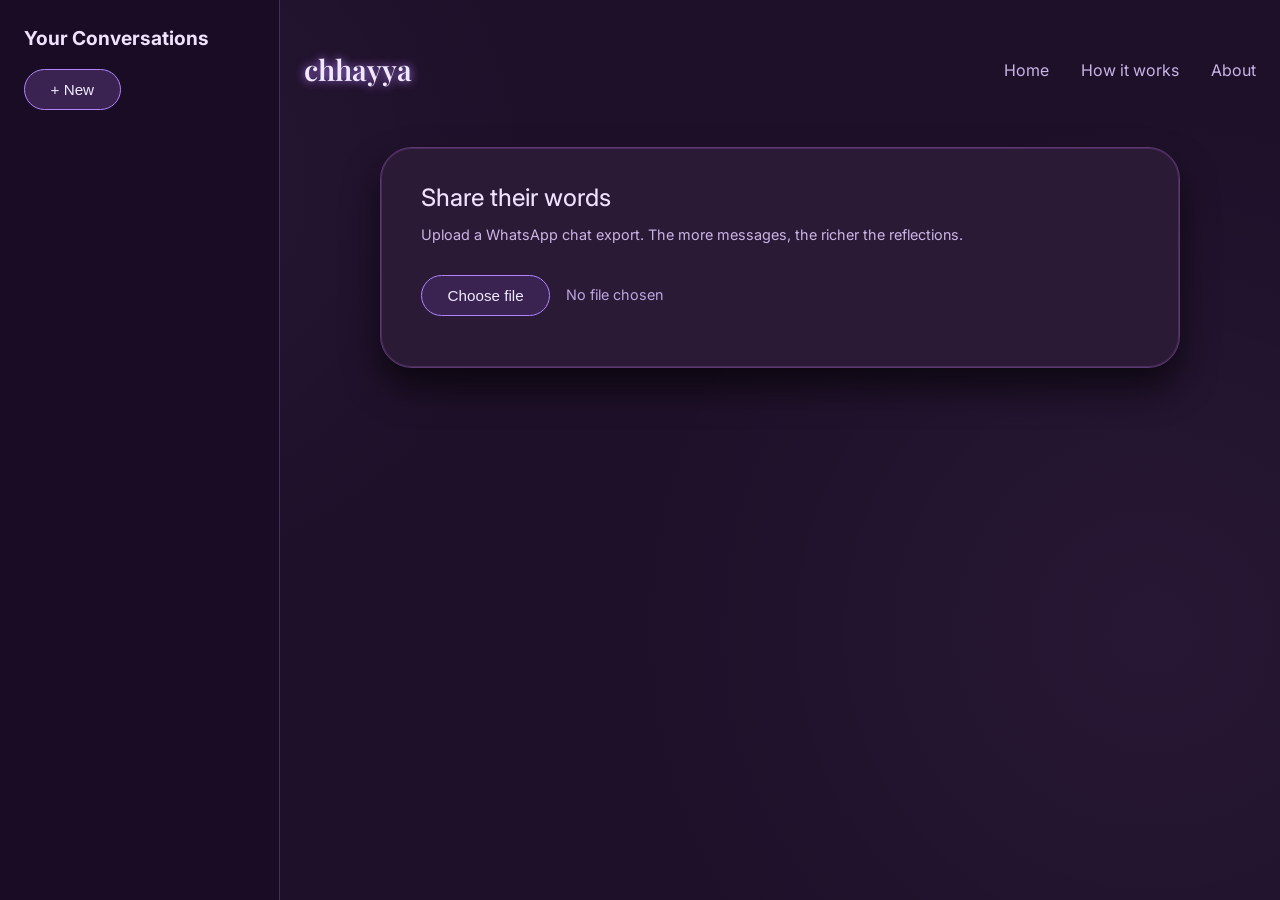
<file: frontend/index.html>
<!DOCTYPE html>
<html lang="en">
<head>
    <meta charset="UTF-8">
    <meta name="viewport" content="width=device-width, initial-scale=1.0">
    <title>chhayya • Begin Reflection</title>
    <link rel="stylesheet" href="style.css">
    <link rel="preconnect" href="https://fonts.googleapis.com">
    <link rel="preconnect" href="https://fonts.gstatic.com" crossorigin>
    <link href="https://fonts.googleapis.com/css2?family=Inter:opsz,wght@14..32,300..700&family=Playfair+Display:wght@500;600&display=swap" rel="stylesheet">
</head>
<body>
    <div class="app-layout">
        <!-- Sidebar -->
        <aside class="sidebar">
            <h2 class="sidebar-title">Your Conversations</h2>
            <button class="btn btn-outline btn-small" id="newChatBtn">+ New</button>
            <div class="chat-list" id="chatList"></div>
        </aside>

        <!-- Main Content -->
        <main class="main-content">
            <nav class="navbar">
                <div class="logo">chhayya</div>
                <div class="nav-links">
                    <a href="/">Home</a>
                    <a href="/#how-it-works">How it works</a>
                    <a href="/#about">About</a>
                </div>
            </nav>

            <!-- Upload Section -->
            <section class="upload-card card" id="uploadSection">
                <h2>Share their words</h2>
                <p class="card-sub">Upload a WhatsApp chat export. The more messages, the richer the reflections.</p>
                <div class="upload-area">
                    <input type="file" id="chatFile" accept=".txt" hidden>
                    <button class="btn btn-outline" id="uploadBtn">Choose file</button>
                    <span class="file-name" id="fileName">No file chosen</span>
                </div>
                <div id="uploadStatus" class="status-message"></div>
            </section>

            <!-- Chat Section (hidden initially) -->
            <section class="chat-card card" id="chatSection" style="display: none;">
                <div class="chat-header">
                    <label for="personSelect" class="person-label">Who would you like to hear from?</label>
                    <select id="personSelect" class="person-select"></select>
                </div>
                <div class="chat-history" id="chatHistory"></div>
                <div class="chat-input-area">
                    <textarea id="question" rows="1" placeholder="Type your message..."></textarea>
                    <div class="input-footer">
                        <label class="checkbox">
                            <input type="checkbox" id="useOpenAI" checked> 
                            <span>Use AI generation</span>
                        </label>
                        <button class="btn btn-primary" id="askBtn">Send</button>
                    </div>
                </div>
            </section>
        </main>
    </div>

    <script src="script.js"></script>
</body>
</html>
</file>
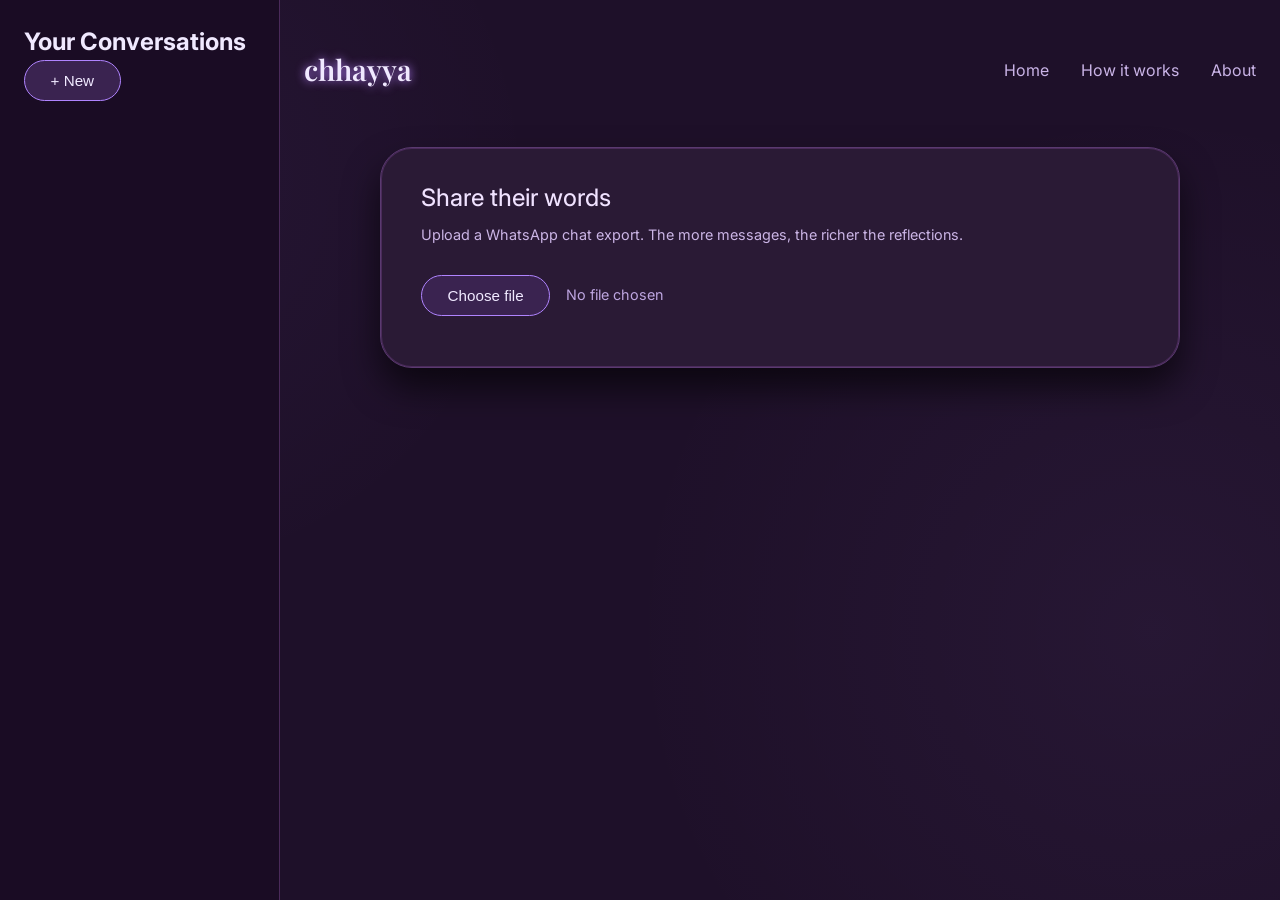
<file: frontend/app.html>
<!DOCTYPE html>
<html lang="en">
<head>
    <meta charset="UTF-8">
    <meta name="viewport" content="width=device-width, initial-scale=1.0">
    <title>chhayya • Begin Reflection</title>
    <link rel="stylesheet" href="style.css">
    <link rel="preconnect" href="https://fonts.googleapis.com">
    <link rel="preconnect" href="https://fonts.gstatic.com" crossorigin>
    <link href="https://fonts.googleapis.com/css2?family=Inter:opsz,wght@14..32,300..700&family=Playfair+Display:wght@500;600&display=swap" rel="stylesheet">
</head>
<body>
    <div class="app-layout">
        <!-- Sidebar -->
        <aside class="sidebar">
            <div class="sidebar-header">
                <h2>Your Conversations</h2>
                <button class="btn btn-outline btn-small" id="newChatBtn">+ New</button>
            </div>
            <div class="chat-list" id="chatList"></div>
        </aside>

        <!-- Main Content -->
        <main class="main-content">
            <nav class="navbar">
                <div class="logo">chhayya</div>
                <div class="nav-links">
                    <a href="/">Home</a>
                    <a href="#">How it works</a>
                    <a href="#">About</a>
                </div>
            </nav>

            <!-- Upload Section -->
            <section class="upload-card card" id="uploadSection">
                <h2>Share their words</h2>
                <p class="card-sub">Upload a WhatsApp chat export. The more messages, the richer the reflections.</p>
                <div class="upload-area">
                    <input type="file" id="chatFile" accept=".txt" hidden>
                    <button class="btn btn-outline" id="uploadBtn">Choose file</button>
                    <span class="file-name" id="fileName">No file chosen</span>
                </div>
                <div id="uploadStatus" class="status-message"></div>
            </section>

            <!-- Chat Section (hidden initially) -->
            <section class="chat-card card" id="chatSection" style="display: none;">
                <div class="chat-header">
                    <label for="personSelect" class="person-label">Who would you like to hear from?</label>
                    <select id="personSelect" class="person-select"></select>
                </div>
                <div class="chat-history" id="chatHistory"></div>
                <div class="chat-input-area">
                    <textarea id="question" rows="1" placeholder="Type your message..."></textarea>
                    <div class="input-footer">
                        <label class="checkbox">
                            <input type="checkbox" id="useOpenAI" checked> 
                            <span>Use AI generation</span>
                        </label>
                        <button class="btn btn-primary" id="askBtn">Send</button>
                    </div>
                </div>
            </section>
        </main>
    </div>

    <script src="script.js"></script>
</body>
</html>
</file>
<file: frontend/style.css>
* {
    margin: 0;
    padding: 0;
    box-sizing: border-box;
}

body {
    font-family: 'Inter', sans-serif;
    background: #1e1029;
    color: #f0e9ff;
    line-height: 1.5;
    min-height: 100vh;
}

/* Landing page specific */
.landing-page {
    background: #1e1029;
    background-image: radial-gradient(circle at 10% 20%, rgba(180, 130, 255, 0.05) 0%, transparent 30%),
                      radial-gradient(circle at 90% 70%, rgba(200, 150, 255, 0.05) 0%, transparent 40%);
}

.app {
    max-width: 1200px;
    margin: 0 auto;
    padding: 0 1.5rem;
}

/* Navbar (shared) */
.navbar {
    display: flex;
    justify-content: space-between;
    align-items: center;
    padding: 1.5rem 0;
    margin-bottom: 2rem;
}

.logo {
    font-family: 'Playfair Display', serif;
    font-size: 1.8rem;
    font-weight: 600;
    color: #f0e9ff;
    text-shadow: 0 0 10px #b77eff;
}

.nav-links {
    display: flex;
    gap: 2rem;
}

.nav-links a {
    color: #c9b3e6;
    text-decoration: none;
    font-size: 1rem;
    transition: color 0.2s;
}

.nav-links a:hover,
.nav-links a.active {
    color: #f0e9ff;
}

/* Hero section */
.hero {
    text-align: center;
    margin: 4rem 0 5rem;
}

.hero h1 {
    font-family: 'Playfair Display', serif;
    font-size: 4.5rem;
    font-weight: 600;
    color: #f0e9ff;
    text-shadow: 0 0 20px #b77eff, 0 0 40px rgba(183, 126, 255, 0.3);
    line-height: 1.2;
    margin-bottom: 1.5rem;
}

.hero .description {
    font-size: 1.1rem;
    color: #b8a3d9;
    max-width: 600px;
    margin: 0 auto 2.5rem;
}

.hero-buttons {
    display: flex;
    gap: 1rem;
    justify-content: center;
    flex-wrap: wrap;
}

/* Features section */
.features {
    margin: 5rem 0;
    text-align: center;
}

.features h2 {
    font-size: 2.5rem;
    font-family: 'Playfair Display', serif;
    margin-bottom: 3rem;
    color: #f0e2ff;
}

.feature-grid {
    display: grid;
    grid-template-columns: repeat(auto-fit, minmax(280px, 1fr));
    gap: 2rem;
}

.feature-card {
    background: #2a1a35;
    border-radius: 28px;
    padding: 2rem;
    border: 1px solid #5a3a70;
    box-shadow: 0 10px 20px rgba(0, 0, 0, 0.3);
    transition: transform 0.2s;
}

.feature-card:hover {
    transform: translateY(-5px);
    border-color: #8a5cf6;
}

.feature-card h3 {
    font-size: 1.4rem;
    color: #f0e2ff;
    margin-bottom: 1rem;
}

.feature-card p {
    color: #cbb5e6;
    line-height: 1.6;
}

/* CTA / About section */
.cta {
    text-align: center;
    background: #2a1a35;
    border-radius: 40px;
    padding: 3rem 2rem;
    margin: 4rem 0 2rem;
    border: 1px solid #8a5cf6;
}

.cta h2 {
    font-size: 2.2rem;
    color: #f0e9ff;
    margin-bottom: 1rem;
}

.cta p {
    color: #cfbaf0;
    max-width: 600px;
    margin: 0 auto 1.5rem;
    font-size: 1.1rem;
}

/* Two-column layout (app) */
.app-layout {
    display: flex;
    min-height: 100vh;
    background: #1e1029;
    background-image: radial-gradient(circle at 10% 20%, rgba(180, 130, 255, 0.05) 0%, transparent 30%),
                      radial-gradient(circle at 90% 70%, rgba(200, 150, 255, 0.05) 0%, transparent 40%);
}

/* Sidebar (stacked) */
.sidebar {
    width: 280px;
    background: #1a0c24;
    border-right: 1px solid #4a2a5a;
    padding: 1.5rem;
    display: flex;
    flex-direction: column;
    gap: 0.8rem;
    position: sticky;
    top: 0;
    height: 100vh;
    overflow-y: auto;
}

.sidebar-title {
    font-size: 1.2rem;
    color: #f0e2ff;
    margin-bottom: 0.2rem;
}

.btn-small {
    padding: 0.4rem 1rem;
    font-size: 0.85rem;
    width: fit-content;
}

.chat-list {
    flex: 1;
    overflow-y: auto;
    display: flex;
    flex-direction: column;
    gap: 0.5rem;
    margin-top: 0.5rem;
}

.chat-item {
    background: #2a1a35;
    border-radius: 16px;
    padding: 1rem;
    cursor: pointer;
    border: 1px solid #5a3a70;
    transition: all 0.2s;
}

.chat-item:hover {
    background: #3a2350;
    border-color: #8a5cf6;
}

.chat-item.active {
    background: #3a2350;
    border-color: #b084ff;
    box-shadow: 0 0 10px #8a5cf6;
}

.chat-item-name {
    font-weight: 600;
    color: #f0e9ff;
    margin-bottom: 0.3rem;
}

.chat-item-meta {
    font-size: 0.8rem;
    color: #b8a3d9;
}

/* Main content */
.main-content {
    flex: 1;
    padding: 1.5rem;
    overflow-y: auto;
    max-width: calc(100% - 280px);
}

/* Cards (shared) */
.card {
    background: #2a1a35;
    border-radius: 32px;
    padding: 2rem 2.5rem 2.2rem;
    box-shadow: 0 20px 35px rgba(0, 0, 0, 0.6), 0 0 0 1px #4a2a5a inset;
    border: 1px solid #5a3a70;
    margin-bottom: 2rem;
    transition: transform 0.2s;
    max-width: 800px;
    margin-left: auto;
    margin-right: auto;
}

.card:hover {
    transform: translateY(-2px);
    box-shadow: 0 25px 40px rgba(0, 0, 0, 0.7), 0 0 0 1px #8a5cf6 inset;
}

.upload-card h2 {
    font-size: 1.5rem;
    font-weight: 450;
    color: #f0e2ff;
    margin-bottom: 0.5rem;
}

.card-sub {
    color: #cbb5e6;
    font-size: 0.9rem;
    margin-bottom: 1.8rem;
}

.upload-area {
    display: flex;
    align-items: center;
    gap: 1rem;
    flex-wrap: wrap;
}

.btn {
    display: inline-flex;
    align-items: center;
    justify-content: center;
    padding: 0.7rem 1.6rem;
    border-radius: 40px;
    font-size: 0.95rem;
    font-weight: 500;
    cursor: pointer;
    transition: all 0.2s ease;
    border: none;
    background: transparent;
    text-decoration: none;
}

.btn-outline {
    border: 1.5px solid #b084ff;
    color: #f0e9ff;
    background: #3a2350;
}

.btn-outline:hover {
    background: #4f2f6e;
    border-color: #d6b0ff;
}

.btn-primary {
    background: #8a5cf6;
    color: white;
    box-shadow: 0 4px 15px #3a1f5a;
}

.btn-primary:hover {
    background: #9f71ff;
    transform: scale(1.02);
}

.file-name {
    color: #bda5e0;
    font-size: 0.9rem;
}

.status-message {
    margin-top: 1rem;
    font-size: 0.9rem;
    color: #bca6e6;
}

/* Chat header */
.chat-header {
    margin-bottom: 1.5rem;
    display: flex;
    align-items: center;
    gap: 1rem;
    flex-wrap: wrap;
}

.person-label {
    font-weight: 500;
    color: #e5d2ff;
}

.person-select {
    padding: 0.6rem 1.4rem;
    border-radius: 40px;
    border: 1.5px solid #6a3f8a;
    background: #1f112b;
    color: #f0e9ff;
    font-size: 0.95rem;
    outline: none;
    cursor: pointer;
    flex: 1;
    min-width: 200px;
}

.person-select option {
    background: #2a1a35;
}

/* Chat history */
.chat-history {
    background: #1f112b;
    border-radius: 28px;
    padding: 1.8rem;
    min-height: 400px;
    max-height: 500px;
    overflow-y: auto;
    margin-bottom: 1.8rem;
    border: 1px solid #4a2a5a;
    box-shadow: inset 0 2px 8px rgba(0, 0, 0, 0.5);
}

.chat-history:empty::before {
    content: "✨ Start a conversation with memories of your loved one. Type a message below.";
    display: block;
    color: #9b87b3;
    font-style: italic;
    text-align: center;
    padding: 3rem 1rem;
    background: rgba(255, 255, 255, 0.02);
    border-radius: 20px;
    border: 1px dashed #5a3a70;
}

.message {
    margin-bottom: 1.5rem;
    display: flex;
    flex-direction: column;
}

.message.user {
    align-items: flex-end;
}

.message.bot {
    align-items: flex-start;
}

.message-bubble {
    max-width: 75%;
    padding: 0.9rem 1.4rem;
    border-radius: 28px;
    word-wrap: break-word;
    line-height: 1.5;
    font-size: 0.95rem;
    box-shadow: 0 2px 5px rgba(0, 0, 0, 0.3);
}

.message.user .message-bubble {
    background: #6a3f8a;
    color: white;
    border-bottom-right-radius: 6px;
}

.message.bot .message-bubble {
    background: #2a1a35;
    color: #f0e9ff;
    border-bottom-left-radius: 6px;
    border: 1px solid #5a3a70;
}

.message-time {
    font-size: 0.7rem;
    color: #aa92c2;
    margin: 0.4rem 0.6rem 0;
}

.message.bot .sources {
    font-size: 0.8rem;
    background: #1f112b;
    padding: 1rem 1.4rem;
    border-radius: 24px;
    margin-top: 0.6rem;
    color: #cfbaf0;
    max-width: 85%;
    border: 1px solid #5a3a70;
    box-shadow: inset 0 1px 4px rgba(0, 0, 0, 0.3);
}

.source-item {
    border-left: 2px solid #b084ff;
    padding-left: 0.8rem;
    margin: 0.6rem 0;
    font-style: italic;
}

/* Chat input */
.chat-input-area {
    border-top: 1px solid #4a2a5a;
    padding-top: 1.5rem;
}

#question {
    width: 100%;
    padding: 1rem 1.5rem;
    border: 1.5px solid #6a3f8a;
    border-radius: 50px;
    font-family: 'Inter', sans-serif;
    font-size: 1rem;
    resize: none;
    outline: none;
    transition: border 0.2s;
    background: #1f112b;
    color: #f0e9ff;
}

#question::placeholder {
    color: #9b87b3;
}

#question:focus {
    border-color: #b084ff;
}

.input-footer {
    display: flex;
    justify-content: space-between;
    align-items: center;
    margin-top: 1rem;
}

.checkbox {
    display: flex;
    align-items: center;
    gap: 0.5rem;
    color: #cfbaf0;
    font-size: 0.9rem;
    cursor: pointer;
}

.checkbox input {
    width: auto;
    margin: 0;
    accent-color: #8a5cf6;
}

/* Scrollbar */
.chat-history::-webkit-scrollbar,
.chat-list::-webkit-scrollbar {
    width: 8px;
}
.chat-history::-webkit-scrollbar-track,
.chat-list::-webkit-scrollbar-track {
    background: #3a2852;
    border-radius: 10px;
}
.chat-history::-webkit-scrollbar-thumb,
.chat-list::-webkit-scrollbar-thumb {
    background: #8a6ab3;
    border-radius: 10px;
    border: 1px solid #5a3a70;
}

/* Responsive */
@media (max-width: 700px) {
    .app-layout {
        flex-direction: column;
    }
    .sidebar {
        width: 100%;
        height: auto;
        border-right: none;
        border-bottom: 1px solid #4a2a5a;
        position: relative;
    }
    .main-content {
        max-width: 100%;
    }
    .hero h1 {
        font-size: 3rem;
    }
}
</file>
